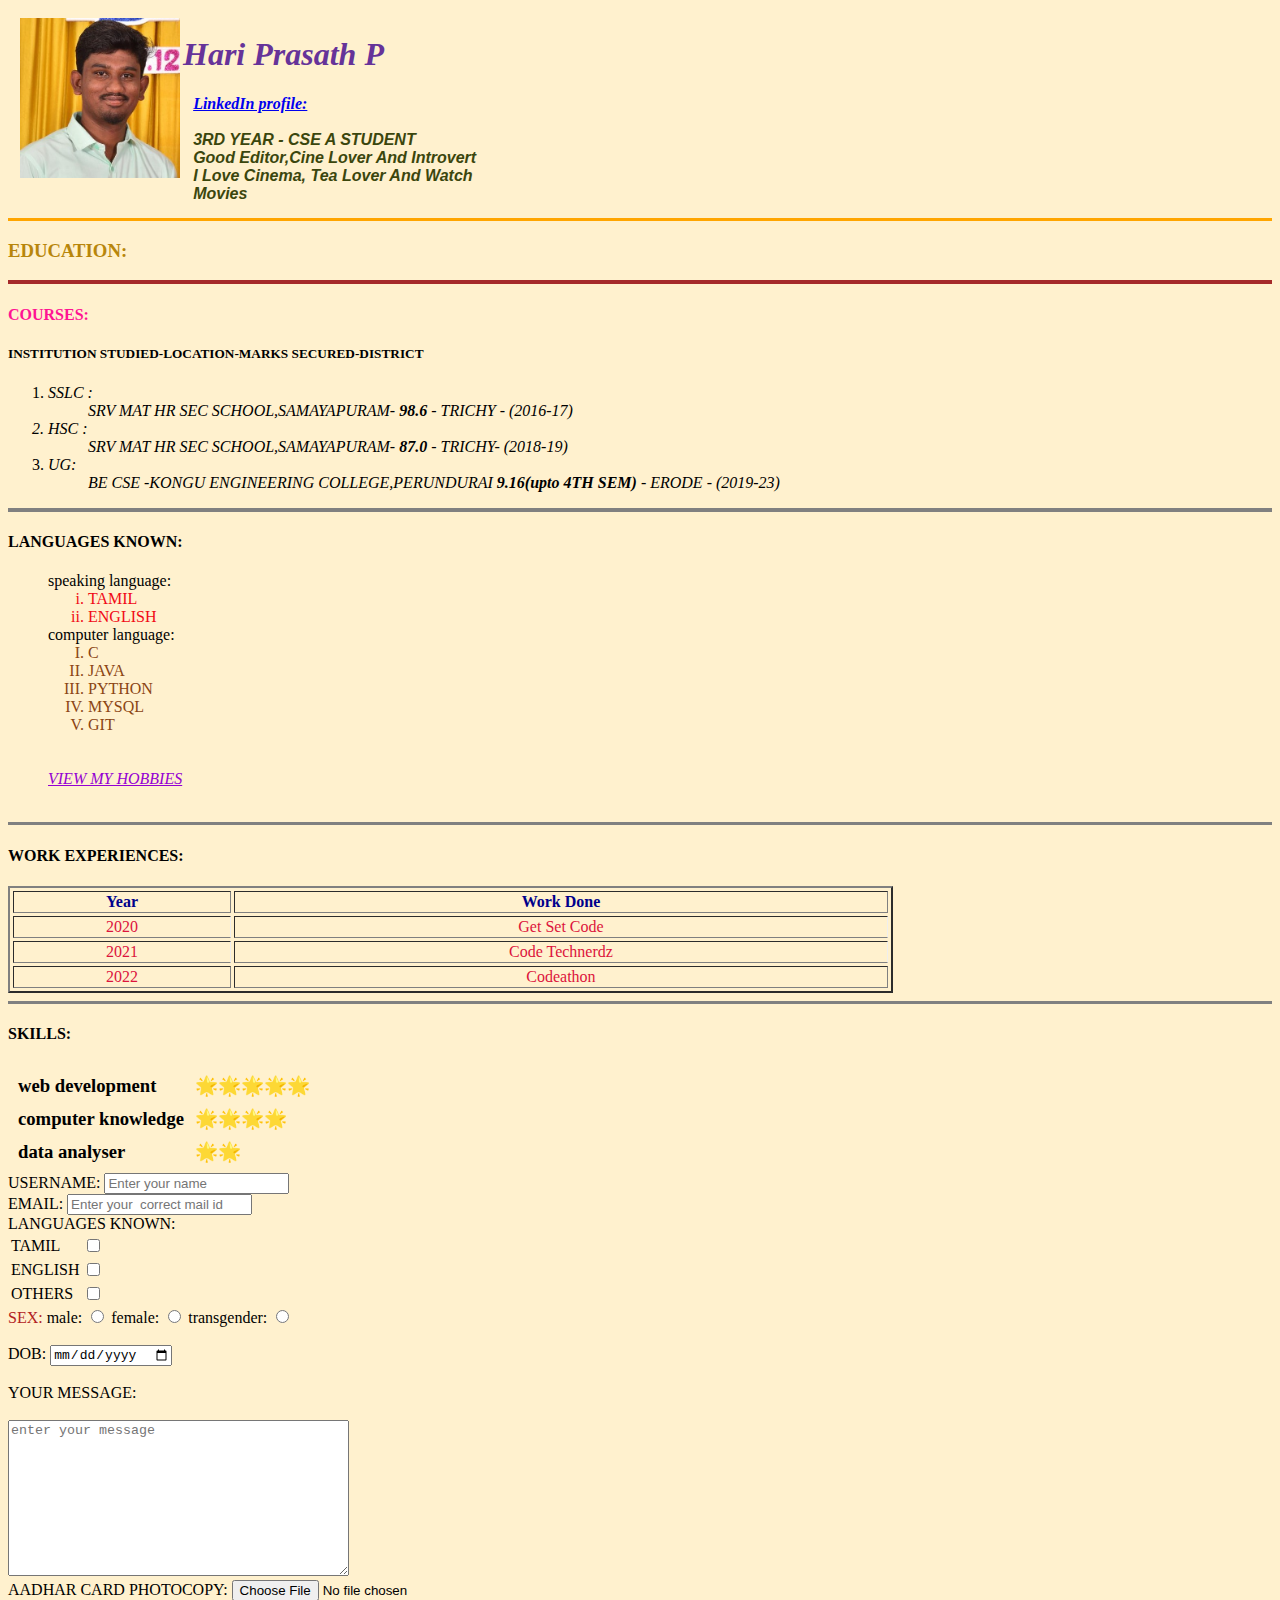
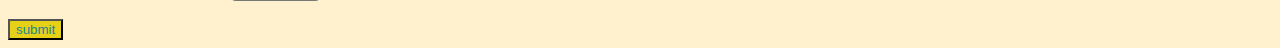
<file: index.html>
<!DOCTYPE html>
<html lang="en">
<head>
    <meta charset="UTF-8">
    <meta http-equiv="X-UA-Compatible" content="IE=edge">
    <meta name="viewport" content="width=device-width, initial-scale=1.0">
    <title> Hari Prasath personal website</title>
</head>

<body style="background-color:#FFF1CE; background-repeat:no-repeat;  background-size: cover;">
    <table cellspacing="6" >
        <tr>
    
<td><img src="./profile.jpg" style="height: 160px; padding-right: 7%; padding-inline-start: 3.2%;"><br><br>
    <!-- <hr size="3" noshade style="color: bisque;"> -->
</td>

<td><h1 style="color:rebeccapurple; font-style: italic;">Hari Prasath P</h1>

    <i>
        <a href="https://www.linkedin.com/in/hari-prasath-p-1a7744219/?lipi=urn%3Ali%3Apage%3Ad_flagship3_feed%3B4gIDt2tJStC9Ps1Ox5d9Qw%3D%3D" style="padding-inline-start: 3%;"><strong> LinkedIn profile: </strong></a><br><br></i>
    
        <div style="color: rgb(59, 70, 13);  padding-inline-start: 3%; font-family: 'Gill Sans', 'Gill Sans MT', Calibri, 'Trebuchet MS', sans-serif; text-transform: capitalize;">
        <em><strong>3RD YEAR  - CSE A STUDENT</strong></em><br>
        <p1><em><strong> good editor,cine lover and introvert </strong></em></p1><br>
         <p2><em><strong>i love cinema, tea lover and watch movies</strong></em></p2><br>

</div>
</td>
</tr>
</table>
    <hr size="3" noshade color="orange">
    <h3 style="color: darkgoldenrod;">
        EDUCATION:
    </h3>
    <hr size="4" noshade color="brown">
    <h4 style="color: deeppink;">COURSES:</h4>
        <h5>INSTITUTION STUDIED-LOCATION-MARKS SECURED-DISTRICT</h5>
    <ol>
    <li><i>
        SSLC :
         <ul>SRV MAT HR SEC SCHOOL,SAMAYAPURAM- <strong> 98.6 </strong> - TRICHY - (2016-17) </ul>
    </li>
    <li>HSC :
         <ul>SRV MAT HR SEC SCHOOL,SAMAYAPURAM- <strong> 87.0 </strong> - TRICHY- (2018-19) </li></ul>
    <li>UG:
        <ul>BE CSE -KONGU ENGINEERING COLLEGE,PERUNDURAI <strong> 9.16(upto 4TH SEM) </strong> - ERODE - (2019-23) </i></li></ul>
</ol>
<hr size="4" noshade style="color: rgb(22, 44, 235);">
<h4>LANGUAGES KNOWN:
</h4>
    <ol type="A">
        speaking language:
        <ol type="i" style="color: #f10a15;">
               <li>TAMIL</li>
               <li>ENGLISH</li>
        </ol>
        computer language:
        <ol type="I" style="color:rgb(139, 69, 19) ;">
                 <li>C</li>
                 <li>JAVA</li>
                 <li>PYTHON</li>
                 <li>MYSQL</li>
                 <li>GIT</li>
        </ol><br><br>
        <em><a href="HOBBIES.html " style="color:darkviolet;">VIEW MY HOBBIES </a><br><br></em>
    </ol>
    <hr size="3%" noshade="1%" >
    <h4>WORK EXPERIENCES:</h4>
    
    <table  border="2px"  style=" text-transform:capitalize; color:crimson; border-spacing: 1mm; width: 70%;">
        <thead>
        <tr style="color: darkblue;">
            
            <th style="text-align: center;">
                <strong>year</strong>
            </th>
            <th style="text-align: center;">
                <strong>work done</strong>
            </th>
        
        </tr>
    </thead>
        <tbody style="border-right: 19ch; text-align: center;">
        <tr>
            <td>
                2020
            </td>
            <td>get set code</td>
        </tr>
        <tr>
            <td>
                2021
            </td>
            <td>code technerdz</td>
        </tr>
    </tbody>
    <tfoot style="text-align: center;">
        <td>
            2022
        </td>
        <td style="text-overflow: ellipsis;">
            codeathon
        </td>
    </tfoot>
          
    </table>
    <hr size="3" noshade >
    <h4>SKILLS:</h4>
        <table cellspacing="9px" style="font-weight:bold; font-size: 14pt; column-rule-color: darkslateblue; border-color: goldenrod;">
      <tr>
          <td>web development</td>
          <td>🌟🌟🌟🌟🌟</td>
      </tr>
      <tr>
        <td>computer knowledge</td>
        <td>🌟🌟🌟🌟</td>
    </tr>
    <tr>
        <td>data analyser</td>
        <td>🌟🌟</td>
    </tr>
  </table>
  <form action="mailto:hariprasath88154@gmail.com" method="post" enctype="text/plain">
      <label>USERNAME:</label>
      <input type="text" name="username"  placeholder="Enter your name " style="color: crimson;"><br>
      <label>EMAIL:</label>
      <input type="email" name="email" placeholder="Enter your  correct mail id"><br>
      <label>LANGUAGES KNOWN:</label>
      
      <table>
      <tr>
          <td>TAMIL</td>
        <td><input type="checkbox" name="CHECKBOX"><br></td>
      </tr>
      <tr>
          <td>ENGLISH</td>
        <td><input type="checkbox" name="CHECKBOX"><br></td>
        </tr>
        <tr>
          <td>OTHERS</td>
          <td><input type="checkbox" name="CHECKBOX"><br></td>
        </tr>
    </table>
    <label style="color: firebrick;">SEX:</label>
    <label>male:</label>
    <input type="radio" value="">
    <label>female:</label>
    <input type="radio" value="">
    <label>transgender:</label>
    <input type="radio" value=""><br><br>
    <label>DOB:</label>
    <input type="date" style="font-size: 100%;"><br><br>
    <label>YOUR MESSAGE:</label><br><br>
    <textarea name="your Message" placeholder="enter your message" rows="10" cols="40"></textarea><br>
    <label>AADHAR CARD PHOTOCOPY:</label>
    <input type="file" value="" name="file"><br><br>
    <input type="submit" value="submit" style="color: rgb(34, 135, 139); background-color: rgb(230, 209, 24); ">
  </form>

</body>
</html>
</file>
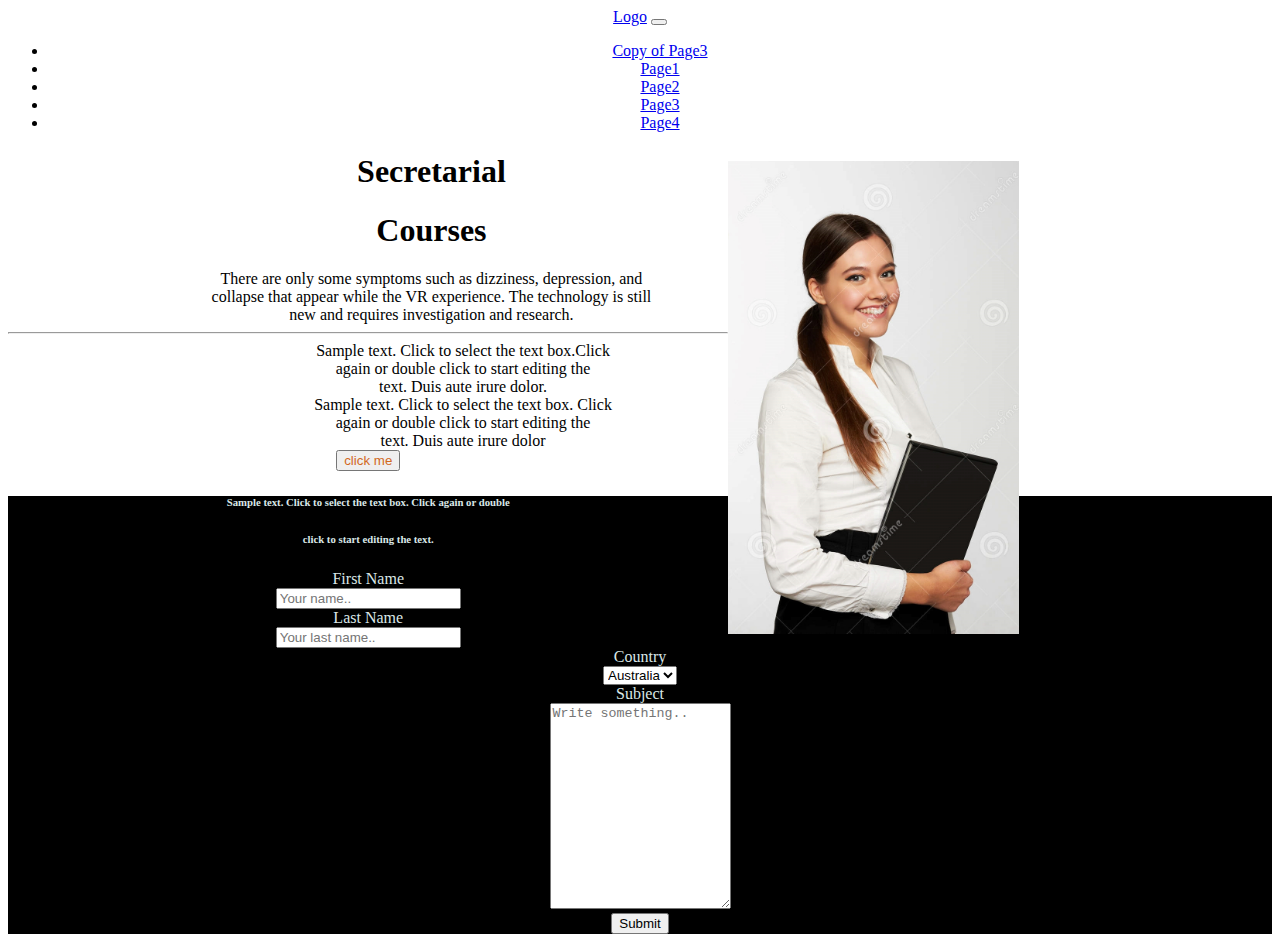
<file: democls.html>
<!DOCTYPE html>
<html lang="en">
<head>
    <meta charset="UTF-8">
    <meta http-equiv="X-UA-Compatible" content="IE=edge">
    <meta name="viewport" content="width=device-width, initial-scale=1.0">
    <title>Secretrial courses Website Template</title>
    <link rel="stylesheet" href="./style.css">
    <link href="https://cdn.jsdelivr.net/npm/bootstrap@5.0.2/dist/css/bootstrap.min.css" rel="stylesheet" integrity="sha384-EVSTQN3/azprG1Anm3QDgpJLIm9Nao0Yz1ztcQTwFspd3yD65VohhpuuCOmLASjC" crossorigin="anonymous">
    <script src="https://cdn.jsdelivr.net/npm/bootstrap@5.0.2/dist/js/bootstrap.bundle.min.js" integrity="sha384-MrcW6ZMFYlzcLA8Nl+NtUVF0sA7MsXsP1UyJoMp4YLEuNSfAP+JcXn/tWtIaxVXM" crossorigin="anonymous"></script>
    <script src="https://cdn.jsdelivr.net/npm/@popperjs/core@2.9.2/dist/umd/popper.min.js" integrity="sha384-IQsoLXl5PILFhosVNubq5LC7Qb9DXgDA9i+tQ8Zj3iwWAwPtgFTxbJ8NT4GN1R8p" crossorigin="anonymous"></script>
    <script src="https://cdn.jsdelivr.net/npm/bootstrap@5.0.1/dist/js/bootstrap.min.js" integrity="sha384-Atwg2Pkwv9vp0ygtn1JAojH0nYbwNJLPhwyoVbhoPwBhjQPR5VtM2+xf0Uwh9KtT" crossorigin="anonymous"></script></head>
</head>
<body style="text-align: center;">
    <nav class="navbar navbar-expand-lg navbar-light bg-light" >
        <div class="container-fluid">
          <a class="navbar-brand" href="#">Logo</a>
          <button class="navbar-toggler" type="button" data-bs-toggle="collapse" data-bs-target="#navbarNav" aria-controls="navbarNav" aria-expanded="false" aria-label="Toggle navigation">
            <span class="navbar-toggler-icon"></span>
          </button>
          <div class="collapse navbar-collapse justify-content-end" id="navbarSupportedContent">
            <ul class="navbar-nav">
              <li class="nav-item">
                <a class="nav-link active" aria-current="page" href="#">Copy of Page3</a>
              </li>
              <li class="nav-item">
                <a class="nav-link active" href="#">Page1</a>
              </li>
              <li class="nav-item">
                <a class="nav-link active" href="#">Page2</a>
              </li>
              <li class="nav-item">
                <a class="nav-link active" href="#" tabindex="-1" aria-current="true">Page3</a>
              </li>
              <li class="nav-item">
                <a class="nav-link active" href="#" tabindex="-1" aria-current="true">Page4</a>
              </li>
            </ul>
          </div>
        </div>
      </nav>

      <img src="./imgsrc/demo1.jpg" alt="img not here" width="23%" height="20%" style="float: right; margin-top: 10pt; margin-right:20% ;">
      <div class="margin pd-6 mt-5 col-4 pt-5" style="margin-left: 10%;">
    
    
      <h1>Secretarial </h1>
      <h1>Courses</h1>

      <p1>There are only some symptoms such as dizziness, depression, and </p1><br>
      <p1>collapse that appear while the VR experience. The technology is still</p1><br>
       <p1>new and requires investigation and research.</p1>
    </div>
    <hr>
    <div class="content-area margin pd-6 mt-2 col-4 pt-5" style="margin-left: 15%;">
        <p1 id="sample">Sample text. Click to select the text box.Click</p1><br>
        <p1>again or double click to start editing the </p1><br>
        <p1>text. Duis aute irure dolor.</p1><br>

        
    </div>
    <div class="content-area margin pd-6 mt-2 col-4 pt-5" style="margin-left: 15%;">
        <p1>Sample text. Click to select the text box. Click</p1><br>
        <p1>again or double click to start editing the</p1><br>
        <p1>text. Duis aute irure dolor</p1><br>    
    </div>
    <button type="submit" onclick="display()" style="color: chocolate;">
        click me
    </button>
    <section>
  <footer class="margin mb-5 mt-5 container-fluid" style="background-color: black; color: rgb(218, 231, 231);" >
      <h6>
        Sample text. Click to select the text box. Click again or double</h6>
        <h6>click to start editing the text.</h6>
      

        <div class="container">
            <form action="/index.html">
              <div class="row">
                <div class="col-25">
                  <label for="fname">First Name</label>
                </div>
                <div class="col-75">
                  <input type="text" id="fname" name="firstname" placeholder="Your name..">
                </div>
              </div>
              <div class="row">
                <div class="col-25">
                  <label for="lname">Last Name</label>
                </div>
                <div class="col-75">
                  <input type="text" id="lname" name="lastname" placeholder="Your last name..">
                </div>
              </div>
              <div class="row">
                <div class="col-25">
                  <label for="country">Country</label>
                </div>
                <div class="col-75">
                  <select id="country" name="country">
                    <option value="australia">Australia</option>
                    <option value="canada">Canada</option>
                    <option value="usa">USA</option>
                  </select>
                </div>
              </div>
              <div class="row">
                <div class="col-25">
                  <label for="subject">Subject</label>
                </div>
                <div class="col-75">
                  <textarea id="subject" name="subject" placeholder="Write something.." style="height:200px"></textarea>
                </div>
              </div>
              <div class="row">
                <input type="submit" value="Submit">
              </div>
            </form>
          </div>
  </footer>
</section>
<script>
    function display()
{
    document.getElementById("sample").innerHTML="Kongu";
    var a=document.getElementById("sample").value;
    alert("welcome hari");
    console.log("kongu");
    document.writeln("<h1>Hi kec</h1>");
}

function validation()
{
    
}
</script>
</body>
</html>
</file>
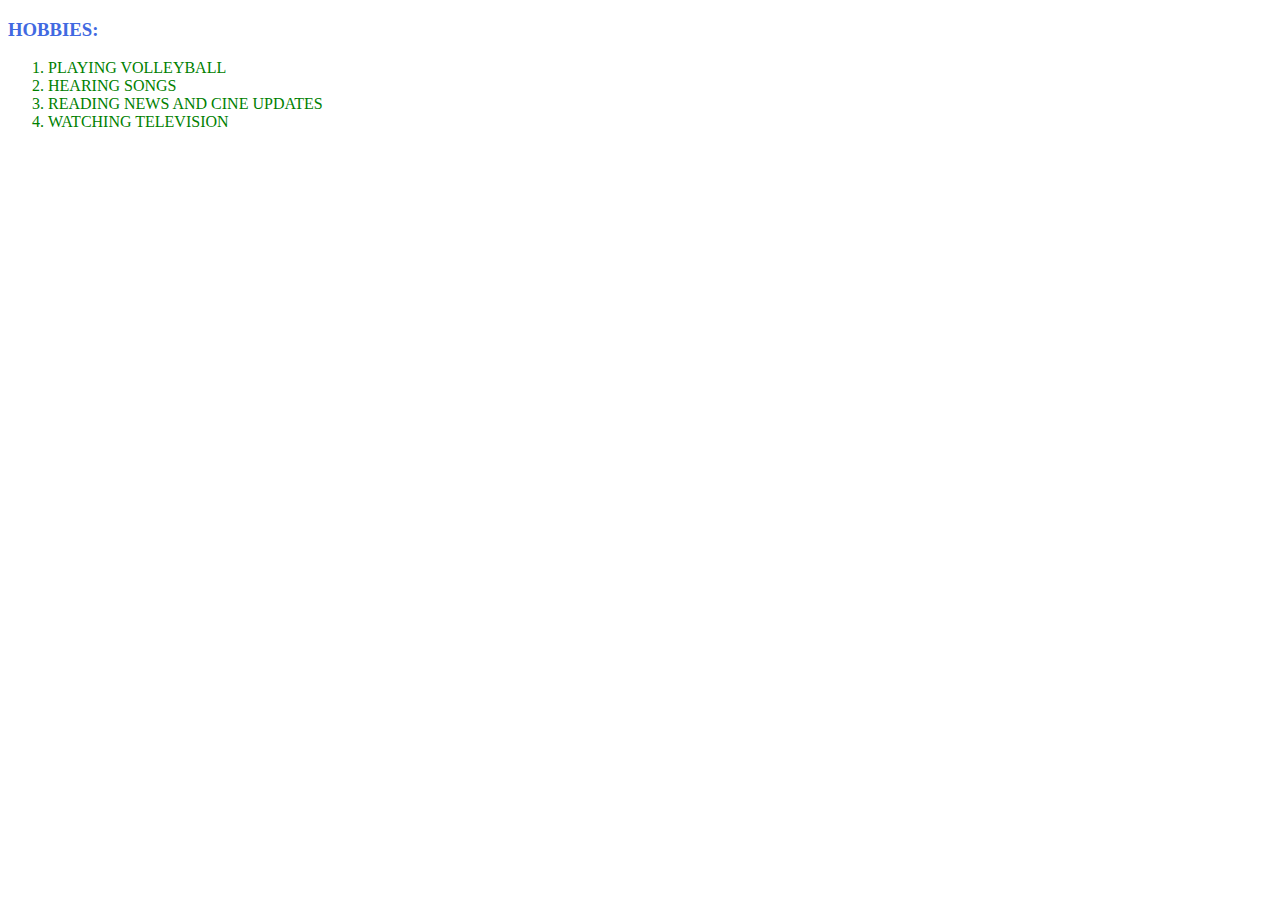
<file: HOBBIES.html>
<!DOCTYPE html>
<html lang="en">
<head>
    <meta charset="UTF-8">
    <meta http-equiv="X-UA-Compatible" content="IE=edge">
    <meta name="viewport" content="width=device-width, initial-scale=1.0">
    <title>Document</title>
</head>
<body>
    <h3 style="color: royalblue; text-align: left;">
        HOBBIES:
    </h3>
    <ol start="i" style="color:green;">
            <li>PLAYING VOLLEYBALL</li>
            <li>HEARING SONGS</li>
            <li>READING NEWS AND CINE UPDATES</li>
            <li>WATCHING TELEVISION</li>
    </ol>
</body>
</html>
</file>
<file: style.css>
img {
        display: block;
        margin-left: auto;
      }
</file>
